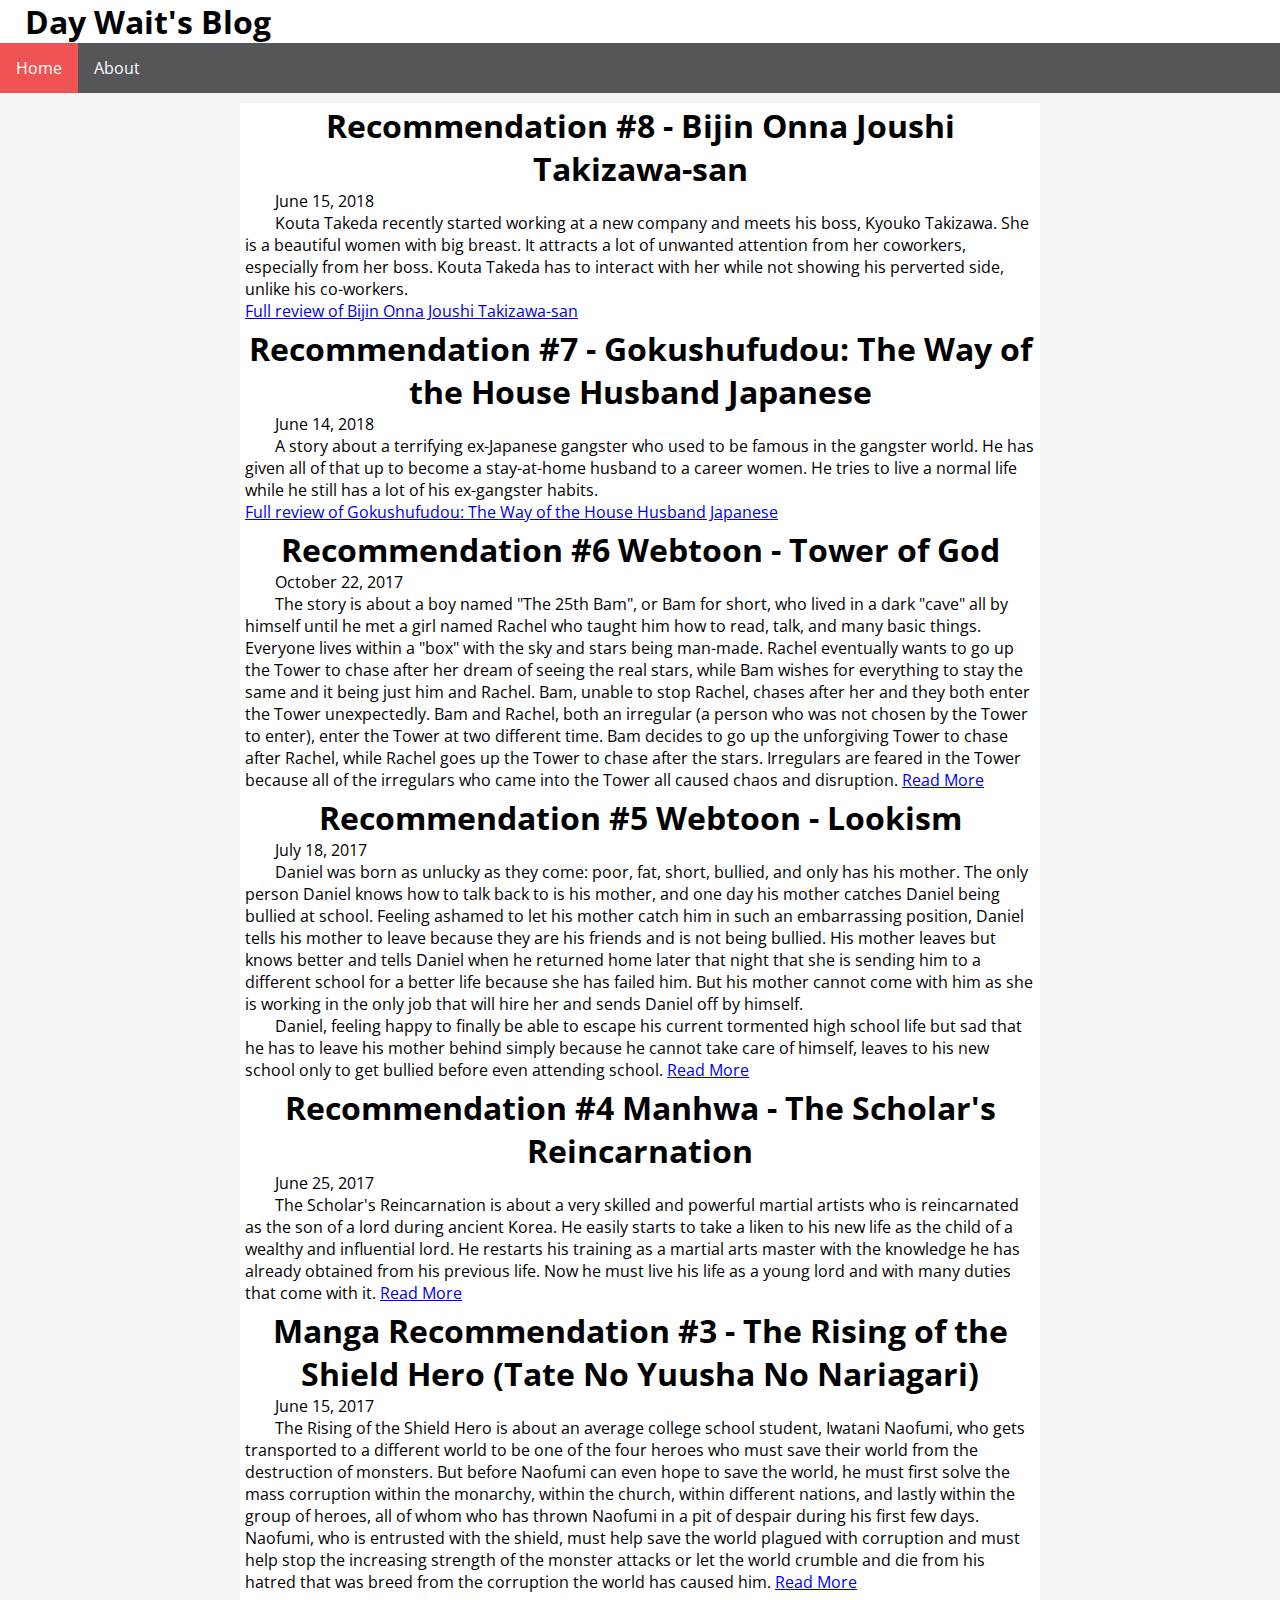
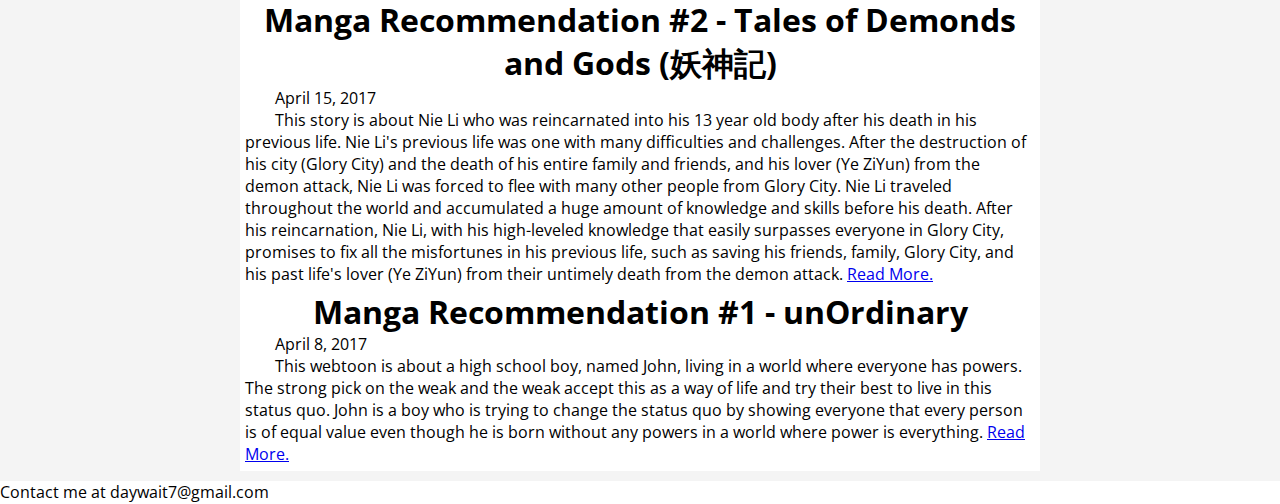
<file: index.html>
<!-- last edited 06/15/18-->
<!DOCTYPE html>
<html lang="en">
<head>
  <meta charset="utf-8">
  <link rel="stylesheet" href="styles/main-style.css">
  <link rel="stylesheet" href="https://fonts.googleapis.com/css?family=Open+Sans">
  <title>Homepage</title>
</head>

<body>
  <div id="main-wrapper">
    <header id="main-header">
      <h1><a href="index.html">Day Wait's Blog</a></h1>
    </header>

    <nav id="main-nav">
      <ul>
        <li id="current-menu"><a href="index.html">Home</a></li>
        <li><a href="pages/nav/about/about.html">About</a></li>
      </ul>
    </nav>

    <main id="main-content">
      <!-- NOTE: New article 06/15/18 -->
      <article class="article-preview">
        <h1><a href="pages\manga\2018\06\15\review\bijin-onna-joushi-takizawa-san.html">Recommendation #8 - Bijin Onna Joushi Takizawa-san</a></h1>
        <p><time datetime="2018-06-15">June 15, 2018</time></p>

        <p>
          Kouta Takeda recently started working at a new company and meets his boss, Kyouko Takizawa. She is a beautiful women with big breast. It attracts a lot of unwanted attention from her coworkers, especially from her boss. Kouta Takeda has to interact with her while not showing his perverted side, unlike his co-workers.
          <br>
          <a href="pages\manga\2018\06\15\review\bijin-onna-joushi-takizawa-san.html">Full review of Bijin Onna Joushi Takizawa-san</a>
        </p>

      </article>

      <article class="article-preview">
        <h1><a href="pages\manga\2018\06\14\review\gokushufudou-the-way-of-the-house-husband-japanese.html">Recommendation #7 - Gokushufudou: The Way of the House Husband Japanese</a></h1>
        <p><time datetime="2018-06-14">June 14, 2018</time></p>

        <p>
          A story about a terrifying ex-Japanese gangster who used to be famous in the gangster world. He has given all of that up to become a stay-at-home husband to a career women. He tries to live a normal life while he still has a lot of his ex-gangster habits.
          <br>
          <a href="pages\manga\2018\06\14\review\gokushufudou-the-way-of-the-house-husband-japanese.html">Full review of Gokushufudou: The Way of the House Husband Japanese</a>
        </p>

      </article>

      <article class="article-preview">
        <h1><a href="pages/webtoon/2017/10/22/tower-of-god-review/tower-of-god.html">Recommendation #6 Webtoon - Tower of God</a></h1>
        <p><time datetime="2017-10-22">October 22, 2017</time></p>

        <p>
          The story is about a boy named "The 25th Bam", or Bam for short, who lived in a dark "cave" all by himself until he met a girl named Rachel who taught him how to read, talk, and many basic things. Everyone lives within a "box" with the sky and stars being man-made. Rachel eventually wants to go up the Tower to chase after her dream of seeing the real stars, while Bam wishes for everything to stay the same and it being just him and Rachel. Bam, unable to stop Rachel, chases after her and they both enter the Tower unexpectedly. Bam and Rachel, both an irregular (a person who was not chosen by the Tower to enter), enter the Tower at two different time. Bam decides to go up the unforgiving Tower to chase after Rachel, while Rachel goes up the Tower to chase after the stars. Irregulars are feared in the Tower because all of the irregulars who came into the Tower all caused chaos and disruption. <a href="pages/webtoon/2017/10/22/tower-of-god-review/tower-of-god.html">Read More</a>
        </p>

      </article>

      <article class="article-preview">
        <h1><a href="pages/webtoon/2017/07/18/lookism-review/lookism.html">Recommendation #5 Webtoon - Lookism</a></h1>
        <p><time datetime="2017-07-18">July 18, 2017</time></p>

        <p>
          Daniel was born as unlucky as they come: poor, fat, short, bullied, and only has his mother. The only person Daniel knows how to talk back to is his mother, and one day his mother catches Daniel being bullied at school. Feeling ashamed to let his mother catch him in such an embarrassing position, Daniel tells his mother to leave because they are his friends and is not being bullied. His mother leaves but knows better and tells Daniel when he returned home later that night that she is sending him to a different school for a better life because she has failed him. But his mother cannot come with him as she is working in the only job that will hire her and sends Daniel off by himself.
        </p>
        <p>
          Daniel, feeling happy to finally be able to escape his current tormented high school life but sad that he has to leave his mother behind simply because he cannot take care of himself, leaves to his new school only to get bullied before even attending school. <a href="pages/webtoon/2017/07/18/lookism-review/lookism.html">Read More</a>
        </p>
      </article>

      <article class="article-preview">
        <h1><a href="pages/manhwa/2017/06/25/review-the-scholars-reincarnation/the-scholars-reincarnation.html">Recommendation #4 Manhwa - The Scholar's Reincarnation</a></h1>
        <p><time datetime="2017-06-25">June 25, 2017</time></p>
        <p>The Scholar's Reincarnation is about a very skilled and powerful martial artists who is reincarnated as the son of a lord during ancient Korea. He easily starts to take a liken to his new life as the child of a wealthy and influential lord. He restarts his training as a martial arts master with the knowledge he has already obtained from his previous life. Now he must live his life as a young lord and with many duties that come with it. <a href="pages/manhwa/2017/10/17/review/the-scholars-reincarnation.html">Read More</a></p>
      </article>

      <article class="article-preview">
        <h1><a href="pages/manga/2017/06/15/review-the-rising-of-the-shield-hero/the-rising-of-the-shield-hero.html">Manga Recommendation #3 - The Rising of the Shield Hero (Tate No Yuusha No Nariagari)</a></h1>
        <p><time datetime="2017-06-15">June 15, 2017</time></p>
        <p>The Rising of the Shield Hero is about an average college school student, Iwatani Naofumi, who gets transported to a different world to be one of the four heroes who must save their world from the destruction of monsters. But before Naofumi can even hope to save the world, he must first solve the mass corruption within the monarchy, within the church, within different nations, and lastly within the group of heroes, all of whom who has thrown Naofumi in a pit of despair during his first few days. Naofumi, who is entrusted with the shield, must help save the world plagued with corruption and must help stop the increasing strength of the monster attacks or let the world crumble and die from his hatred that was breed from the corruption the world has caused him. <a href="pages/manga/2017/06/15/review-the-rising-of-the-shield-hero/the-rising-of-the-shield-hero.html">Read More</a></p>
      </article>

      <article class="article-preview">
        <h1><a href="pages/manhua/2017/04/15/review-tales-of-demons-and-gods/tales-of-demons-and-gods.html">Manga Recommendation #2 - Tales of Demonds and Gods (妖神記)</a></h1>
        <p><time datetime="2017-04-15">April 15, 2017</time></p>
        <p>This story is about Nie Li who was reincarnated into his 13 year old body after his death in his previous life. Nie Li's previous life was one with many difficulties and challenges. After the destruction of his city (Glory City) and the death of his entire family and friends, and his lover (Ye ZiYun) from the demon attack, Nie Li was forced to flee with many other people from Glory City. Nie Li traveled throughout the world and accumulated a huge amount of knowledge and skills before his death. After his reincarnation, Nie Li, with his high-leveled knowledge that easily surpasses everyone in Glory City, promises to fix all the misfortunes in his previous life, such as saving his friends, family, Glory City, and his past life's lover (Ye ZiYun) from their untimely death from the demon attack. <a href="pages/manhua/2017/04/15/review-tales-of-demons-and-gods/tales-of-demons-and-gods.html">Read More.</a></p>
      </article>

      <article class="article-preview">
        <h1><a href="pages/webtoon/2017/04/08/review-unordinary/unordinary.html">Manga Recommendation #1 - unOrdinary</a></h1>
        <p><time datetime="2017-04-08">April 8, 2017</time></p>
        <p>This webtoon is about a high school boy, named John, living in a world where everyone has powers. The strong pick on the weak and the weak accept this as a way of life and try their best to live in this status quo. John is a boy who is trying to change the status quo by showing everyone that every person is of equal value even though he is born without any powers in a world where power is everything. <a href="pages/webtoon/2017/04/08/review-unordinary/unordinary.html">Read More.</a></p>
      </article>
    </main>

    <div id="main-footer-wrapper">
      <footer id="main-footer">
        <p>Contact me at daywait7@gmail.com</p>
      </footer>
    </div>
  </div>
</body>
</html>
</file>
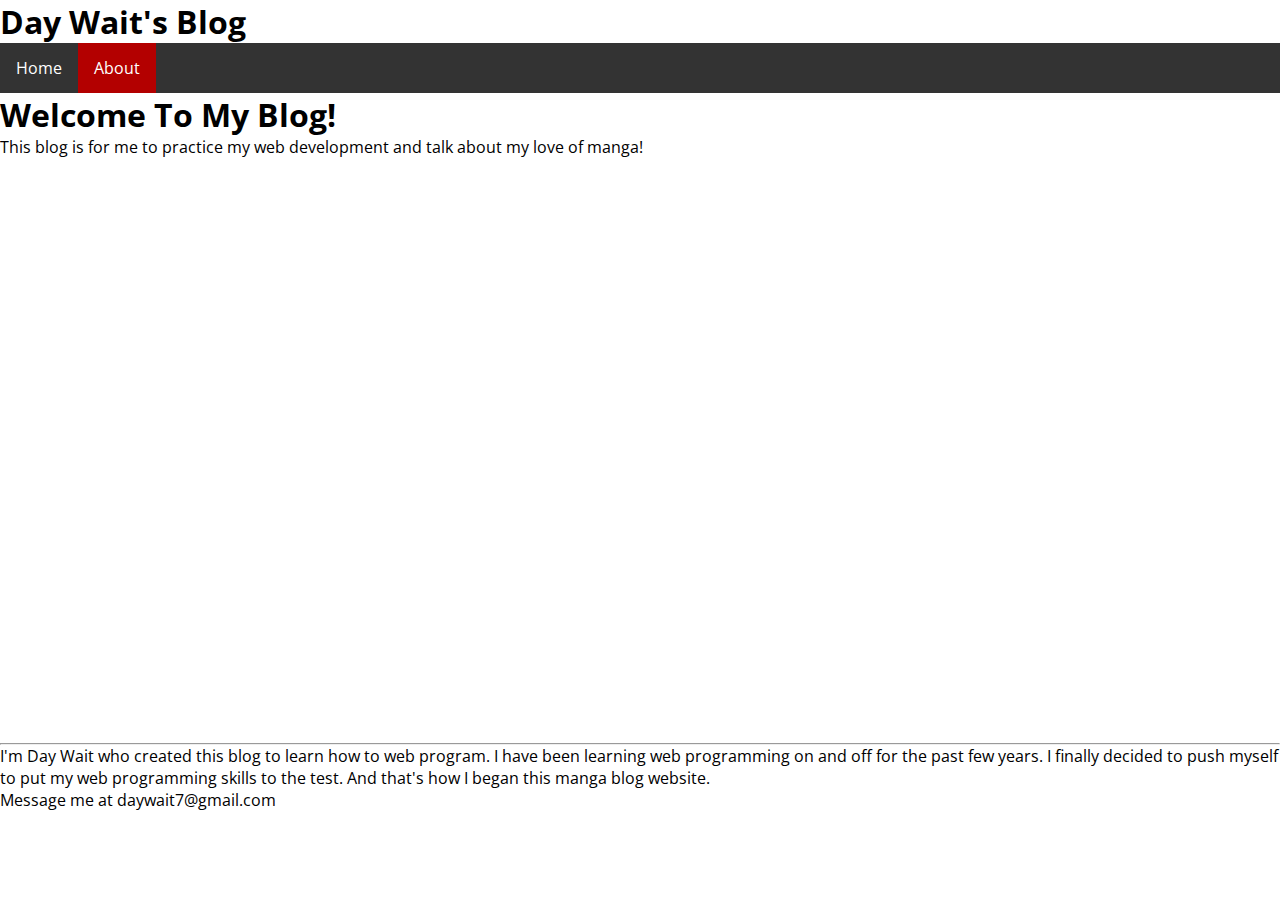
<file: pages/nav/about.html>
<!DOCTYPE html>
<html>
<head lang="en">
  <meta charset="utf-8">
  <link href="https://fonts.googleapis.com/css?family=Open+Sans" rel="stylesheet">
  <link rel="stylesheet" href="../../styles/style.css">
  <title>About</title>
</head>
<body>
  <header>
    <h1>Day Wait's Blog</h1>
  </header>

  <nav id="nav-menu">
    <ul>
      <li><a href="../../index.html">Home</a></li>
      <li class="current-menu"><a href="about.html">About</a></li>
    </ul>
  </nav>

  <main>
    <article>
      <h1>Welcome To My Blog!</h1>
      <p>
        This blog is for me to practice my web development and talk about my love of manga!
      </p>
    </article>
  </main>

  <footer>
    <hr>
    <section id="author-description">
      I'm Day Wait who created this blog to learn how to web program. I have been learning web programming on and off for the past few years. I finally decided to push myself to put my web programming skills to the test. And that's how I began this manga blog website.
      <p>Message me at daywait7@gmail.com</p>
    </section>
  </footer>
</body>
</html>
</file>
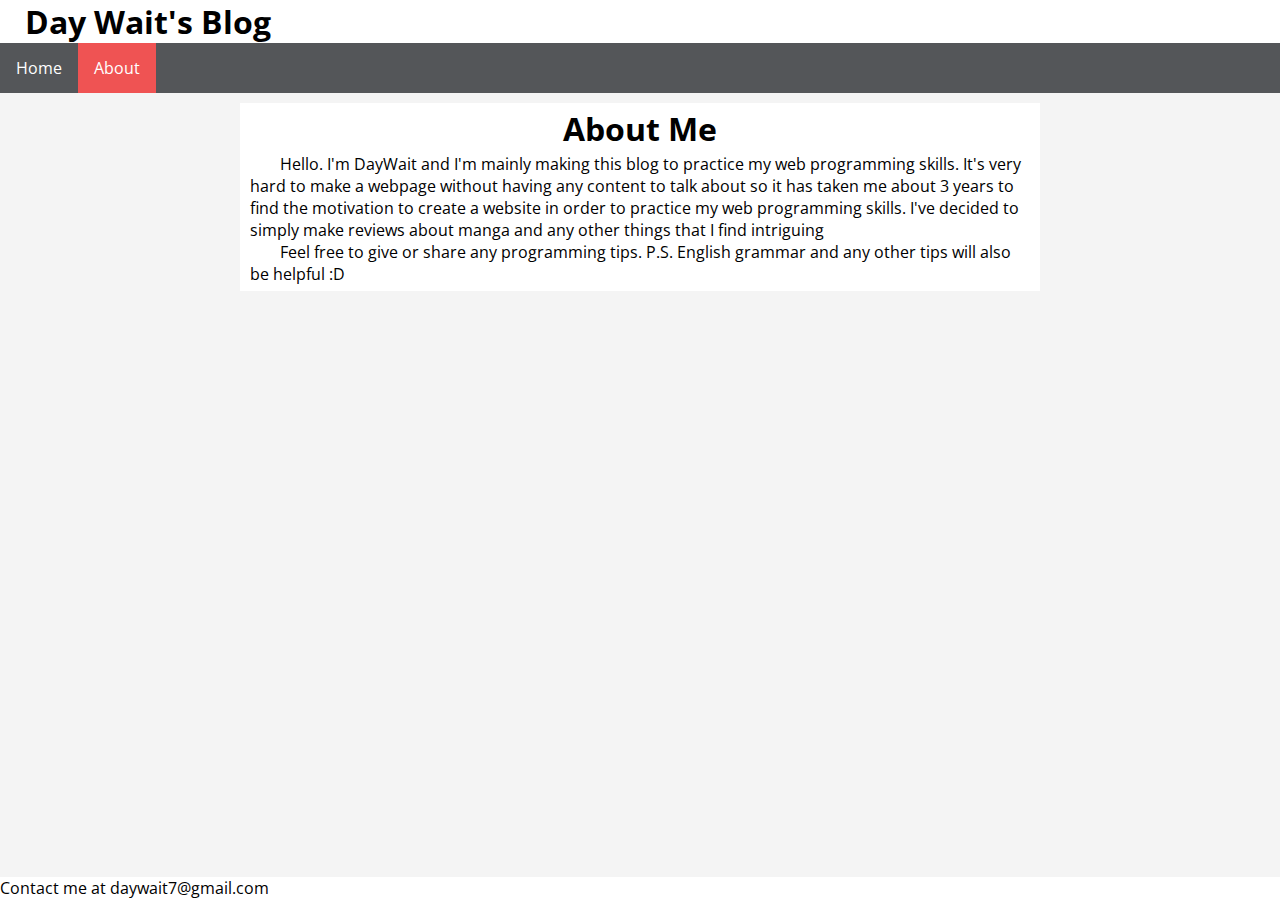
<file: pages/nav/about/about.html>
<!DOCTYPE html>
<html lang="en">
<head>
  <meta charset="utf-8">
  <link rel="stylesheet" href="../../../styles/main-style.css">
  <link rel="stylesheet" href="https://fonts.googleapis.com/css?family=Open+Sans">
  <title>About</title>
</head>

<body>
  <div id="main-wrapper">
    <header id="main-header">
      <h1><a href="../../../index.html">Day Wait's Blog</a></h1>
    </header>

    <nav id="main-nav">
      <ul>
        <li><a href="../../../index.html">Home</a></li>
        <li id="current-menu"><a href="about.html">About</a></li>
      </ul>
    </nav>

    <main id="main-content">
      <article id="article-main">
        <h1>About Me</h1>
        <p>Hello. I'm DayWait and I'm mainly making this blog to practice my web programming skills. It's very hard to make a webpage without having any content to talk about so it has taken me about 3 years to find the motivation to create a website in order to practice my web programming skills. I've decided to simply make reviews about manga and any other things that I find intriguing</p>
        <p>Feel free to give or share any programming tips. P.S. English grammar and any other tips will also be helpful :D</p>
      </article>
    </main>

    <div id="main-footer-wrapper">
      <footer id="main-footer">
        <p>Contact me at daywait7@gmail.com</p>
      </footer>
    </div>
  </div>
</body>
</html>
</file>
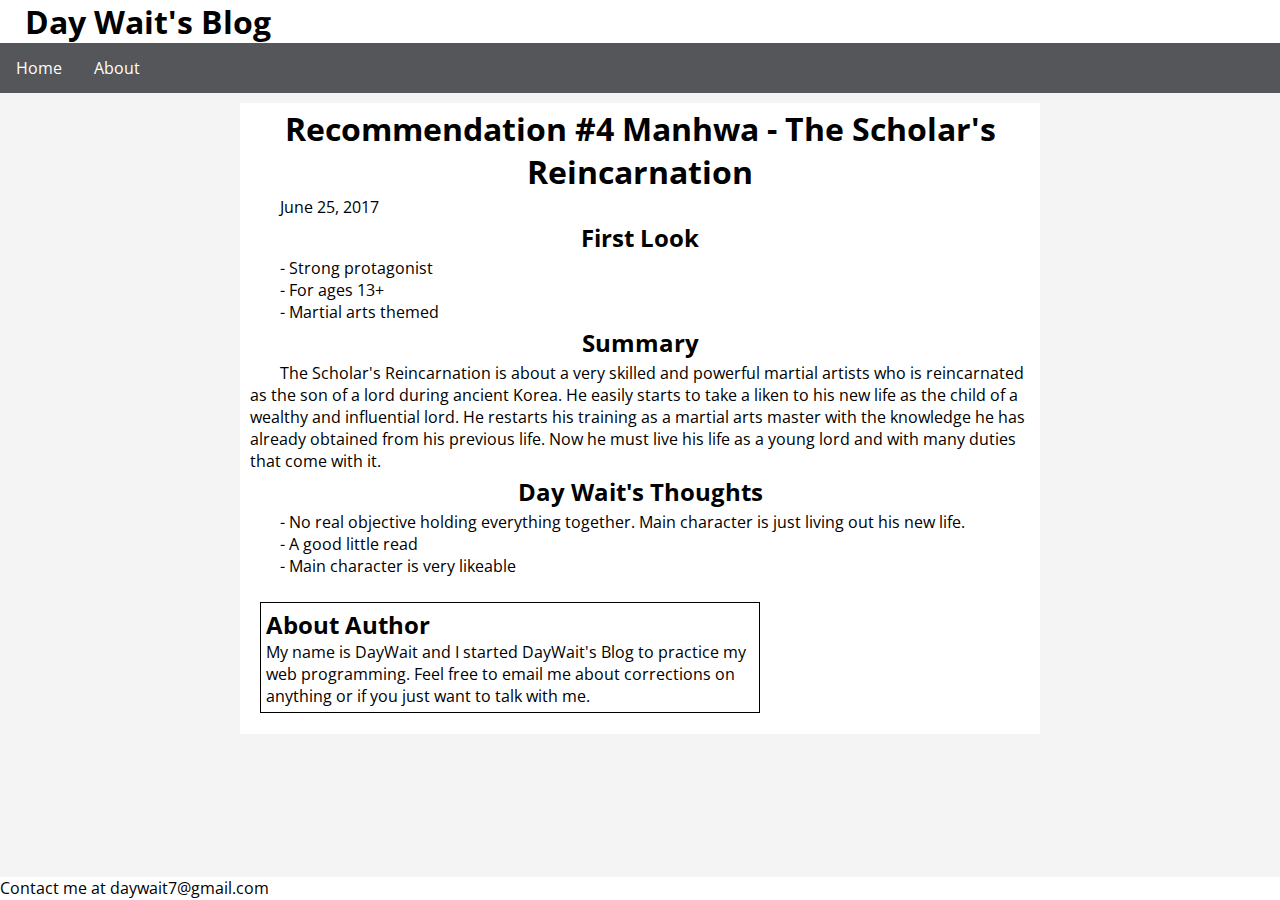
<file: pages/2017/10/17/review/the-scholars-reincarnation.html>
<!--Last update 4/7/18-->
<!DOCTYPE html>
<html lang="en">
<head>
  <meta charset="utf-8">
  <link rel="stylesheet" href="../../../../../../styles/main-style.css">
  <link rel="stylesheet" href="https://fonts.googleapis.com/css?family=Open+Sans">
  <title>The Scholar's Reincarnation Recommendation</title>
</head>

<body>
  <div id="main-wrapper">
    <header id="main-header">
      <h1><a href="../../../../../../index.html">Day Wait's Blog</a></h1>
    </header>

    <nav id="main-nav">
      <ul>
        <li><a href="../../../../../../index.html">Home</a></li>
        <li><a href="../../../../../nav/about/about.html">About</a></li>
      </ul>
    </nav>

    <main id="main-content">
      <article id="article-main">
        <h1>Recommendation #4 Manhwa - The Scholar's Reincarnation</h1>
        <p><time datetime="2017-06-25">June 25, 2017</time></p>

        <h2>First Look</h2>
        <ul>
          <li>- Strong protagonist</li>
          <li>- For ages 13+</li>
          <li>- Martial arts themed</li>
        </ul>

        <h2>Summary</h2>
        <p>The Scholar's Reincarnation is about a very skilled and powerful martial artists who is reincarnated as the son of a lord during ancient Korea. He easily starts to take a liken to his new life as the child of a wealthy and influential lord. He restarts his training as a martial arts master with the knowledge he has already obtained from his previous life. Now he must live his life as a young lord and with many duties that come with it. </p>

        <h2>Day Wait's Thoughts</h2>
        <ul>
          <li> - No real objective holding everything together. Main character is just living out his new life.</li>
          <li> - A good little read</li>
          <li> - Main character is very likeable </li>
        </ul>
      </article>

      <section id="author-description">
        <h2>About Author</h2>
        <p>My name is DayWait and I started DayWait's Blog to practice my web programming. Feel free to email me about corrections on anything or if you just want to talk with me. </p>
      </section>
    </main>

    <div id="main-footer-wrapper">
      <footer id="main-footer">
        <p>Contact me at daywait7@gmail.com</p>
      </footer>
    </div>
  </div>
</body>
</html>
</file>
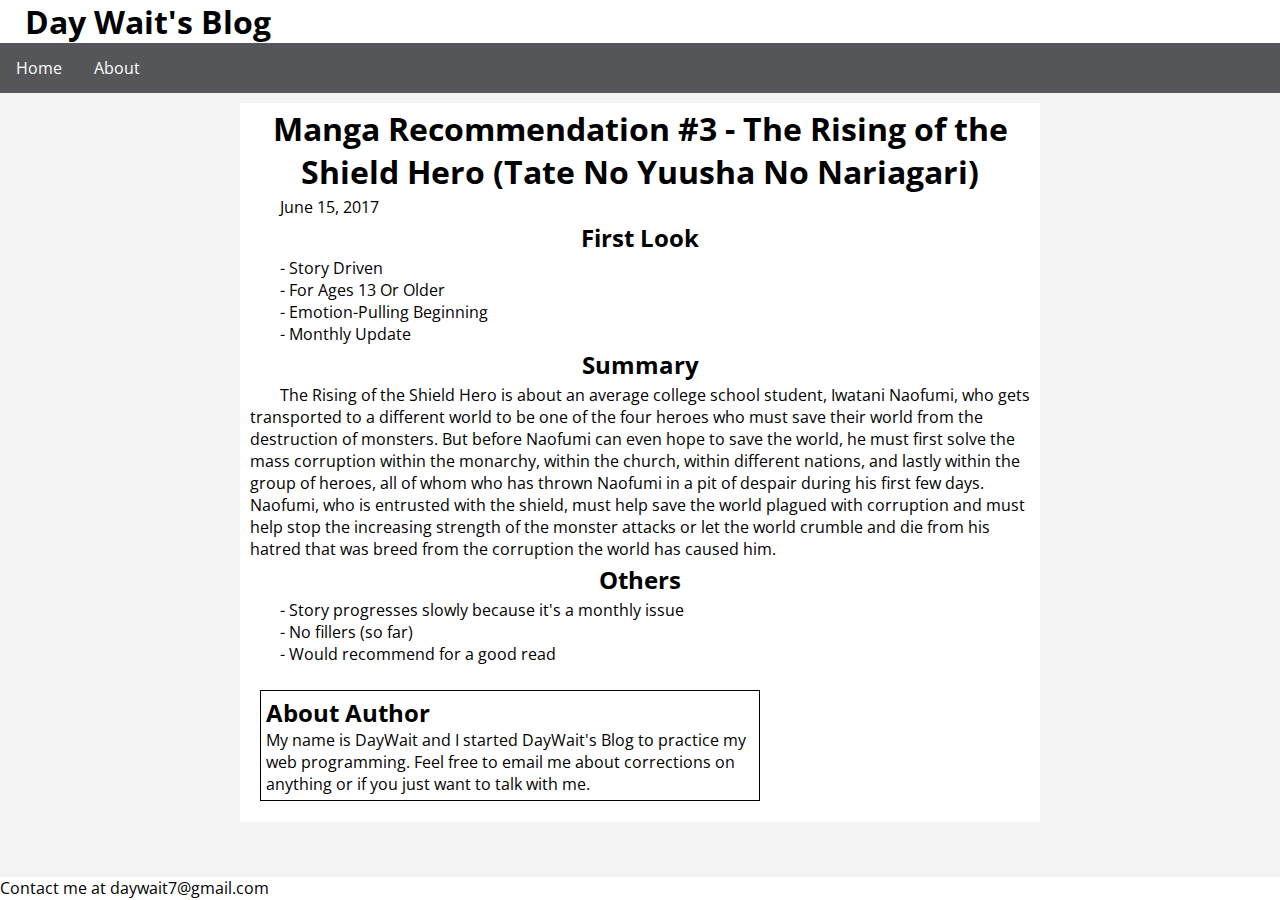
<file: pages/manga/2017/06/15/review-the-rising-of-the-shield-hero/the-rising-of-the-shield-hero.html>
<!DOCTYPE html>
<html lang="en">
<head>
  <meta charset="utf-8">
  <link rel="stylesheet" href="../../../../../../styles/main-style.css">
  <link rel="stylesheet" href="https://fonts.googleapis.com/css?family=Open+Sans">
  <title>The Rising of the Shield Hero (Tate No Yuusha No Nariagari)</title>
</head>

<body>
  <div id="main-wrapper">
    <header id="main-header">
      <h1><a href="../../../../../../index.html">Day Wait's Blog</a></h1>
    </header>

    <nav id="main-nav">
      <ul>
        <li><a href="../../../../../../index.html">Home</a></li>
        <li><a href="../../../../../nav/about/about.html">About</a></li>
      </ul>
    </nav>

    <main id="main-content">
      <article id="article-main">
        <h1>Manga Recommendation #3 - The Rising of the Shield Hero (Tate No Yuusha No Nariagari) </h1>

        <p><time datetime="2017-06-15">June 15, 2017</time></p>

        <h2>First Look</h2>
        <ul>
          <li>- Story Driven</li>
          <li>- For Ages 13 Or Older</li>
          <li>- Emotion-Pulling Beginning</li>
          <li>- Monthly Update</li>
        </ul>

        <h2>Summary</h2>
        <p>The Rising of the Shield Hero is about an average college school student, Iwatani Naofumi, who gets transported to a different world to be one of the four heroes who must save their world from the destruction of monsters. But before Naofumi can even hope to save the world, he must first solve the mass corruption within the monarchy, within the church, within different nations, and lastly within the group of heroes, all of whom who has thrown Naofumi in a pit of despair during his first few days. Naofumi, who is entrusted with the shield, must help save the world plagued with corruption and must help stop the increasing strength of the monster attacks or let the world crumble and die from his hatred that was breed from the corruption the world has caused him. </p>

        <h2>Others</h2>
        <ul>
          <li>- Story progresses slowly because it's a monthly issue</li>
          <li>- No fillers (so far)</li>
          <li>- Would recommend for a good read</li>
        </ul>
      </article>

      <section id="author-description">
        <h2>About Author</h2>
        <p>My name is DayWait and I started DayWait's Blog to practice my web programming. Feel free to email me about corrections on anything or if you just want to talk with me. </p>
      </section>
    </main>

    <div id="main-footer-wrapper">
      <footer id="main-footer">
        <p>Contact me at daywait7@gmail.com</p>
      </footer>
    </div>
  </div>
</body>
</html>
</file>
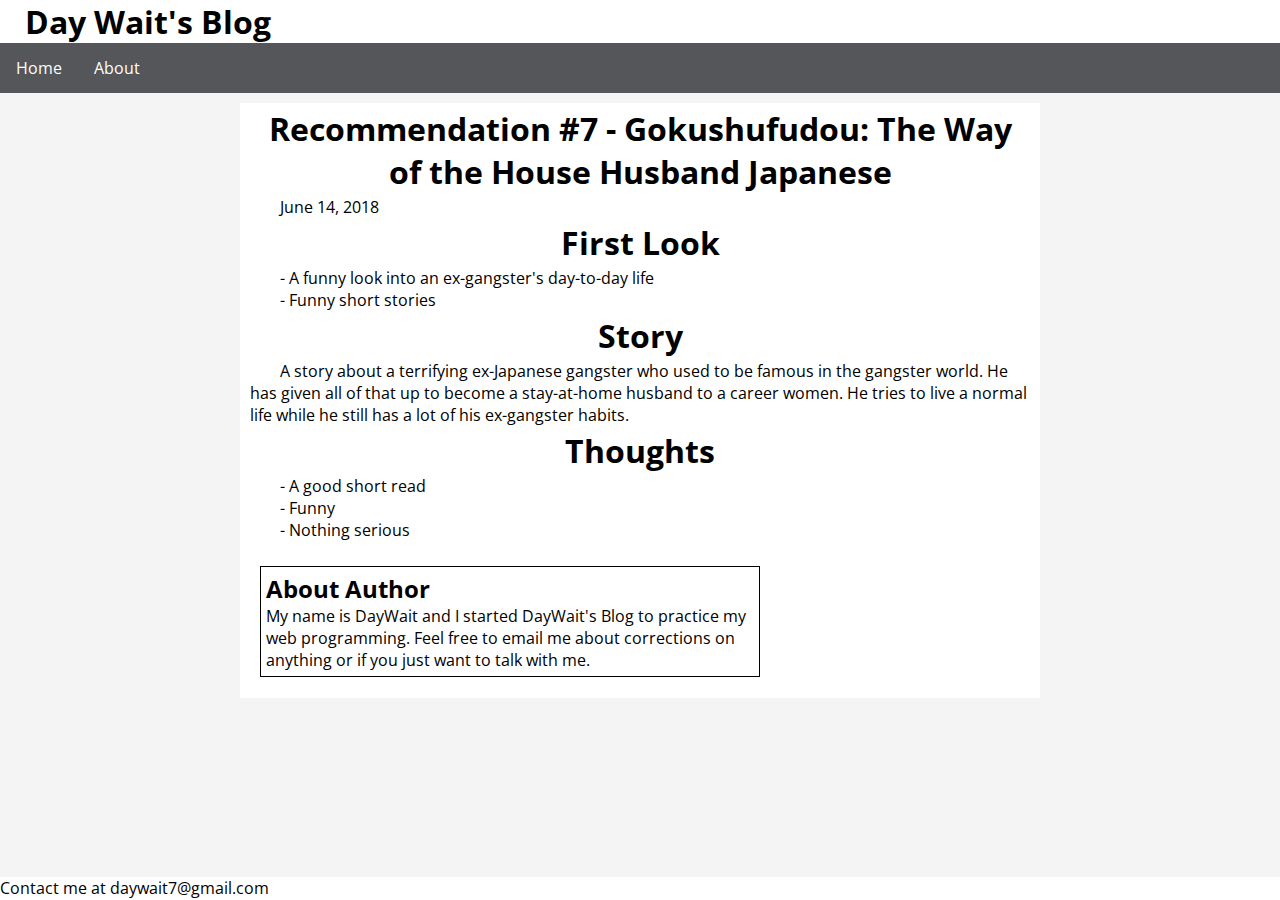
<file: pages/manga/2018/06/14/review/gokushufudou-the-way-of-the-house-husband-japanese.html>
<!--Last update 6/14/18-->
<!DOCTYPE html>
<html lang="en">
<head>
  <meta charset="utf-8">
  <link rel="stylesheet" href="..\..\..\..\..\..\styles\main-style.css">
  <link rel="stylesheet" href="https://fonts.googleapis.com/css?family=Open+Sans"> <!-- Font-style -->
  <title>Day Wait Recommendation #7 - Gokushufudou: The Way of the House Husband Japanese</title>
</head>

<body>
  <div id="main-wrapper">
    <header id="main-header">
      <h1><a href="../../../../../../index.html">Day Wait's Blog</a></h1>
    </header>

    <nav id="main-nav">
      <ul>
        <li><a href="../../../../../../index.html">Home</a></li>
        <li><a href="../../../../../nav/about/about.html">About</a></li>
      </ul>
    </nav>

    <main id="main-content">
      <article id="article-main">
        <h1>Recommendation #7 - Gokushufudou: The Way of the House Husband Japanese</h1>
        <p><time datetime="2018-06-14">June 14, 2018</time></p>

        <h1>First Look</h1>
        <ul>
          <li>- A funny look into an ex-gangster's day-to-day life</li>
          <li>- Funny short stories</li>

        </ul>

        <h1>Story</h1>
        <p>
          A story about a terrifying ex-Japanese gangster who used to be famous in the gangster world. He has given all of that up to become a stay-at-home husband to a career women. He tries to live a normal life while he still has a lot of his ex-gangster habits.
        </p>

        <h1>Thoughts</h1>
        <ul>
          <li>- A good short read</li>
          <li>- Funny</li>
          <li>- Nothing serious</li>

        </ul>
      </article>

      <section id="author-description">
        <h2>About Author</h2>
        <p>My name is DayWait and I started DayWait's Blog to practice my web programming. Feel free to email me about corrections on anything or if you just want to talk with me. </p>
      </section>
    </main>

    <div id="main-footer-wrapper">
      <footer id="main-footer">
        <p>Contact me at daywait7@gmail.com</p>
      </footer>
    </div>
  </div>
</body>
</html>
</file>
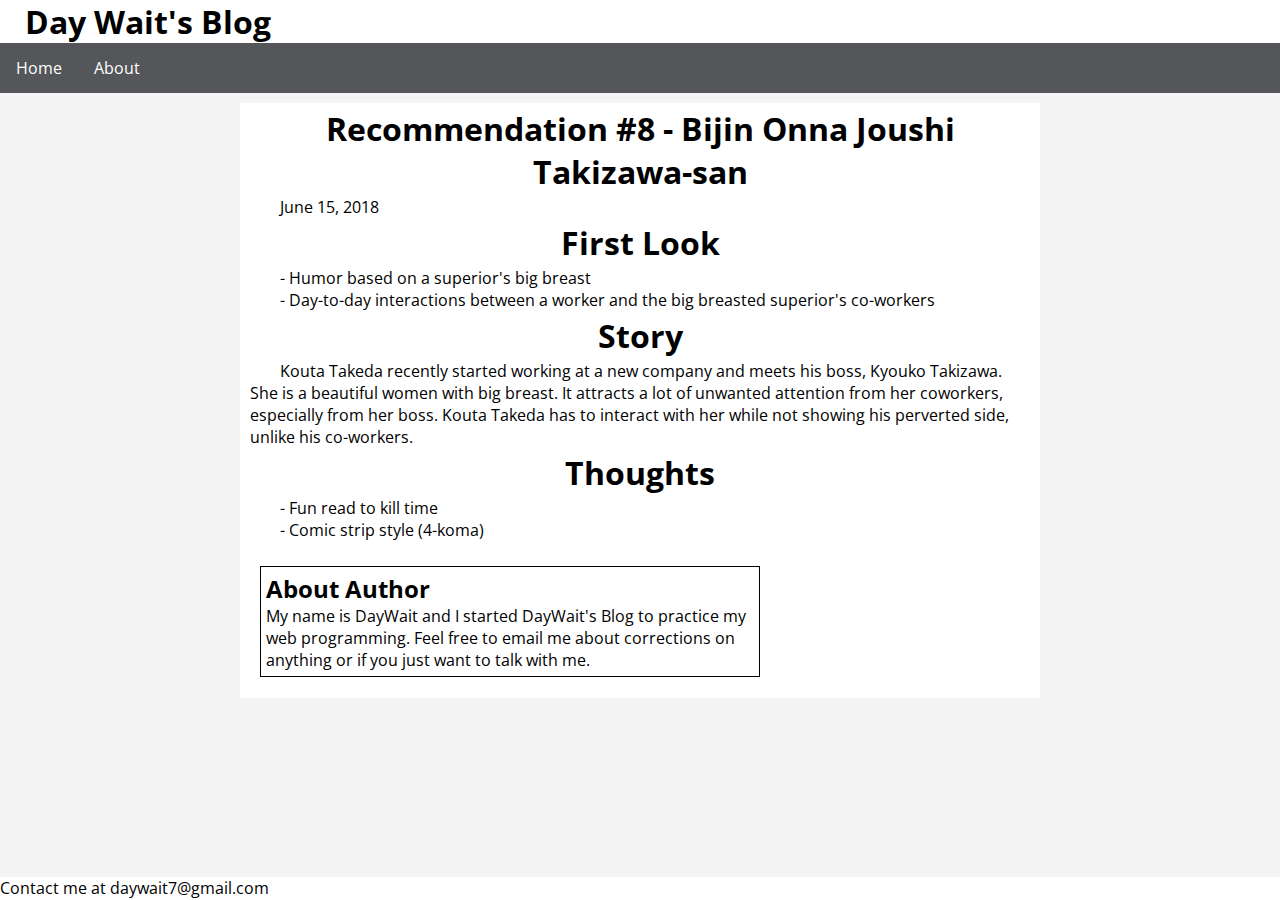
<file: pages/manga/2018/06/15/review/bijin-onna-joushi-takizawa-san.html>
<!--Last update 6/15/18-->
<!DOCTYPE html>
<html lang="en">
<head>
  <meta charset="utf-8">
  <link rel="stylesheet" href="../../../../../../styles/main-style.css">
  <link rel="stylesheet" href="https://fonts.googleapis.com/css?family=Open+Sans"> <!-- Font-style -->
  <title>Day Wait Recommendation #8 - Bijin Onna Joushi Takizawa-san</title>
</head>

<body>
  <div id="main-wrapper">
    <header id="main-header">
      <h1><a href="../../../../../../index.html">Day Wait's Blog</a></h1>
    </header>

    <nav id="main-nav">
      <ul>
        <li><a href="../../../../../../index.html">Home</a></li>
        <li><a href="../../../../../nav/about/about.html">About</a></li>
      </ul>
    </nav>

    <main id="main-content">
      <article id="article-main">
        <h1>Recommendation #8 - Bijin Onna Joushi Takizawa-san</h1>
        <p><time datetime="2018-06-15">June 15, 2018</time></p>

        <h1>First Look</h1>
        <ul>
          <li>- Humor based on a superior's big breast</li>
          <li>- Day-to-day interactions between a worker and the big breasted superior's co-workers</li>
        </ul>

        <h1>Story</h1>
        <p>
          Kouta Takeda recently started working at a new company and meets his boss, Kyouko Takizawa. She is a beautiful women with big breast. It attracts a lot of unwanted attention from her coworkers, especially from her boss. Kouta Takeda has to interact with her while not showing his perverted side, unlike his co-workers.
        </p>

        <h1>Thoughts</h1>
        <ul>
          <li>- Fun read to kill time</li>
          <li>- Comic strip style (4-koma)</li>
        </ul>
      </article>

      <section id="author-description">
        <h2>About Author</h2>
        <p>My name is DayWait and I started DayWait's Blog to practice my web programming. Feel free to email me about corrections on anything or if you just want to talk with me. </p>
      </section>
    </main>

    <div id="main-footer-wrapper">
      <footer id="main-footer">
        <p>Contact me at daywait7@gmail.com</p>
      </footer>
    </div>
  </div>
</body>
</html>
</file>
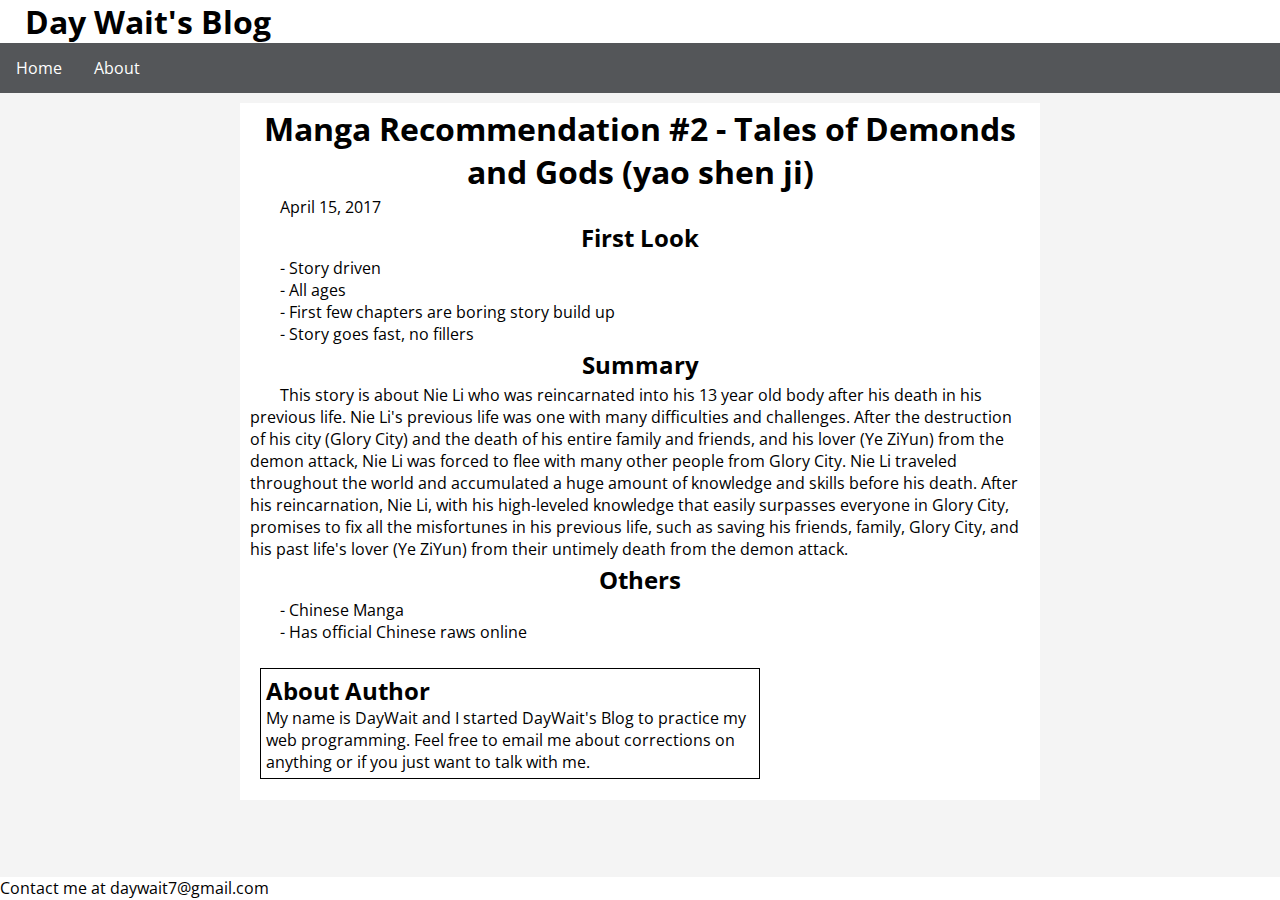
<file: pages/manhua/2017/04/15/review-tales-of-demons-and-gods/tales-of-demons-and-gods.html>
<!-- last edited 02-26-18 -->
<!DOCTYPE html>
<html lang="en">
<head>
  <meta charset="utf-8">
  <link rel="stylesheet" href="../../../../../../styles/main-style.css">
  <link rel="stylesheet" href="https://fonts.googleapis.com/css?family=Open+Sans">
  <title>Tales of Demons and Gods Review</title>
</head>

<body>
  <div id="main-wrapper">
    <header id="main-header">
      <h1><a href="../../../../../../index.html">Day Wait's Blog</a></h1>
    </header>

    <nav id="main-nav">
      <ul>
        <li><a href="../../../../../../index.html">Home</a></li>
        <li><a href="../../../../../nav/about/about.html">About</a></li>
      </ul>
    </nav>

    <main id="main-content">
      <article id="article-main">
        <h1>Manga Recommendation #2 - Tales of Demonds and Gods (yao shen ji)</h1>
        <p><time datetime="2017-04-15">April 15, 2017</time></p>

        <h2>First Look</h2>
        <ul>
          <li>- Story driven</li>
          <li>- All ages</li>
          <li>- First few chapters are boring story build up</li>
          <li>- Story goes fast, no fillers</li>
        </ul>

        <h2>Summary</h2>
        <p>This story is about Nie Li who was reincarnated into his 13 year old body after his death in his previous life. Nie Li's previous life was one with many difficulties and challenges. After the destruction of his city (Glory City) and the death of his entire family and friends, and his lover (Ye ZiYun) from the demon attack, Nie Li was forced to flee with many other people from Glory City. Nie Li traveled throughout the world and accumulated a huge amount of knowledge and skills before his death. After his reincarnation, Nie Li, with his high-leveled knowledge that easily surpasses everyone in Glory City, promises to fix all the misfortunes in his previous life, such as saving his friends, family, Glory City, and his past life's lover (Ye ZiYun) from their untimely death from the demon attack.</p>

        <h2>Others</h2>
        <ul>
          <li>- Chinese Manga</li>
          <li>- Has official Chinese raws online</li>
        </ul>
      </article>

      <section id="author-description">
        <h2>About Author</h2>
        <p>My name is DayWait and I started DayWait's Blog to practice my web programming. Feel free to email me about corrections on anything or if you just want to talk with me. </p>
      </section>
    </main>

    <div id="main-footer-wrapper">
      <footer id="main-footer">
        <p>Contact me at daywait7@gmail.com</p>
      </footer>
    </div>
  </div>
</body>
</html>
</file>
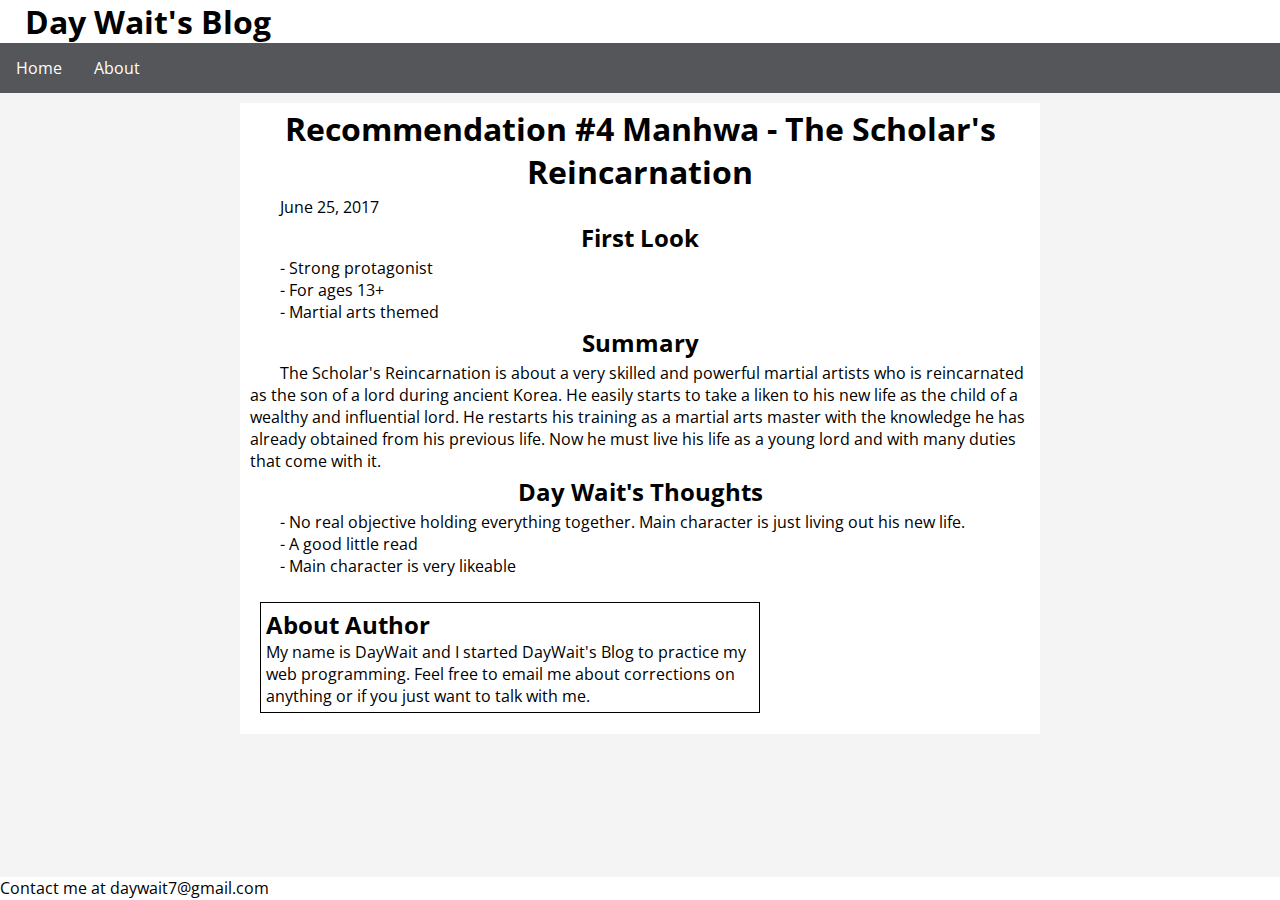
<file: pages/manhwa/2017/06/25/review-the-scholars-reincarnation/the-scholars-reincarnation.html>
<!--Last update 4/7/18-->
<!DOCTYPE html>
<html lang="en">
<head>
  <meta charset="utf-8">
  <link rel="stylesheet" href="../../../../../../styles/main-style.css">
  <link rel="stylesheet" href="https://fonts.googleapis.com/css?family=Open+Sans">
  <title>The Scholar's Reincarnation Recommendation</title>
</head>

<body>
  <div id="main-wrapper">
    <header id="main-header">
      <h1><a href="../../../../../../index.html">Day Wait's Blog</a></h1>
    </header>

    <nav id="main-nav">
      <ul>
        <li><a href="../../../../../../index.html">Home</a></li>
        <li><a href="../../../../../nav/about/about.html">About</a></li>
      </ul>
    </nav>

    <main id="main-content">
      <article id="article-main">
        <h1>Recommendation #4 Manhwa - The Scholar's Reincarnation</h1>
        <p><time datetime="2017-06-25">June 25, 2017</time></p>

        <h2>First Look</h2>
        <ul>
          <li>- Strong protagonist</li>
          <li>- For ages 13+</li>
          <li>- Martial arts themed</li>
        </ul>

        <h2>Summary</h2>
        <p>The Scholar's Reincarnation is about a very skilled and powerful martial artists who is reincarnated as the son of a lord during ancient Korea. He easily starts to take a liken to his new life as the child of a wealthy and influential lord. He restarts his training as a martial arts master with the knowledge he has already obtained from his previous life. Now he must live his life as a young lord and with many duties that come with it. </p>

        <h2>Day Wait's Thoughts</h2>
        <ul>
          <li> - No real objective holding everything together. Main character is just living out his new life.</li>
          <li> - A good little read</li>
          <li> - Main character is very likeable </li>
        </ul>
      </article>

      <section id="author-description">
        <h2>About Author</h2>
        <p>My name is DayWait and I started DayWait's Blog to practice my web programming. Feel free to email me about corrections on anything or if you just want to talk with me. </p>
      </section>
    </main>

    <div id="main-footer-wrapper">
      <footer id="main-footer">
        <p>Contact me at daywait7@gmail.com</p>
      </footer>
    </div>
  </div>
</body>
</html>
</file>
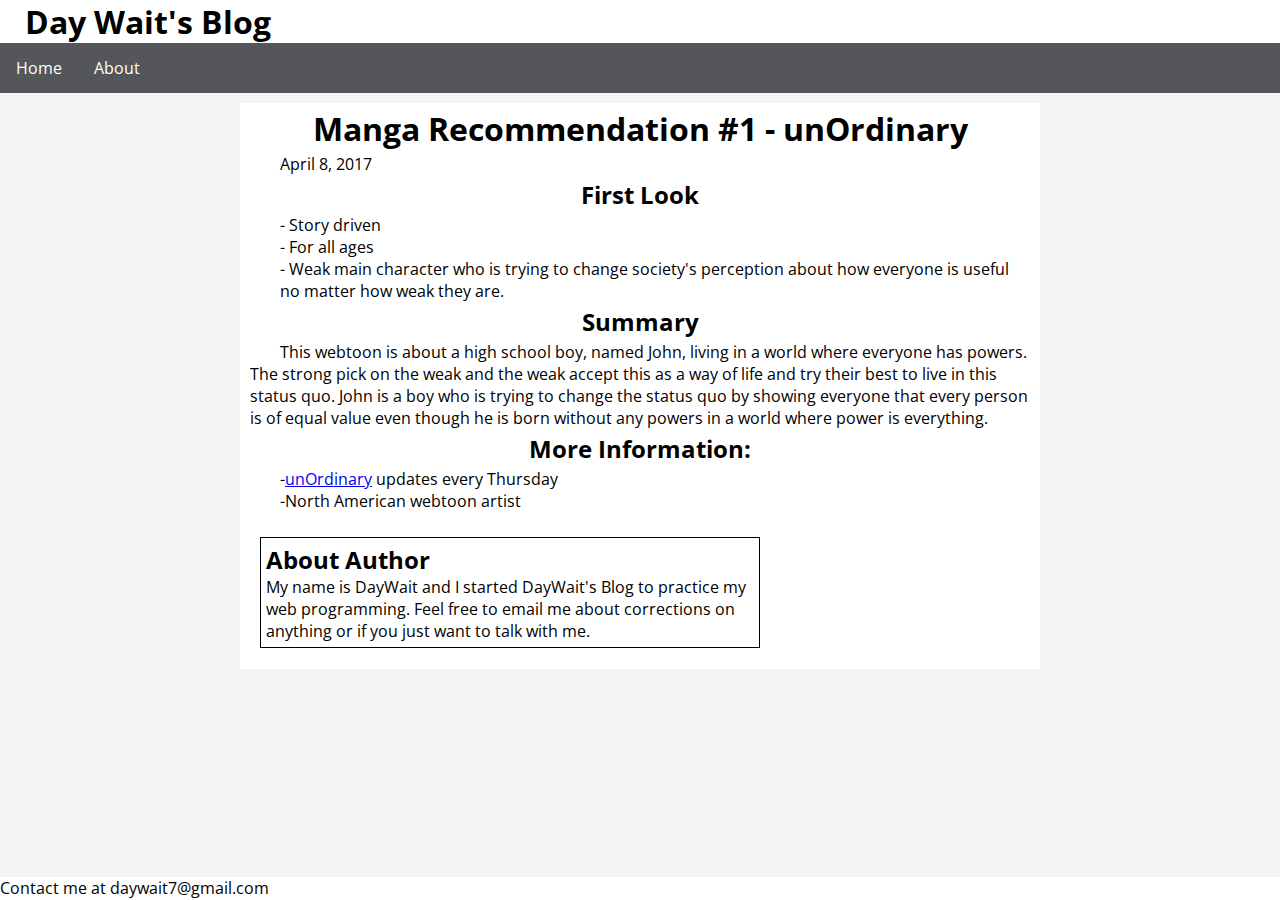
<file: pages/webtoon/2017/04/08/review-unordinary/unordinary.html>
<!-- last edited 8-20-17 -->
<!DOCTYPE html>
<html lang="en">
<head>
  <meta charset="utf-8">
  <link rel="stylesheet" href="../../../../../../styles/main-style.css">
  <link rel="stylesheet" href="https://fonts.googleapis.com/css?family=Open+Sans">
  <title>unOrdinary Webtoon Review</title>
</head>

<body>
  <div id="main-wrapper">
    <header id="main-header">
      <h1><a href="../../../../../../index.html">Day Wait's Blog</a></h1>
    </header>

    <nav id="main-nav">
      <ul>
        <li><a href="../../../../../../index.html">Home</a></li>
        <li><a href="../../../../../nav/about/about.html">About</a></li>
      </ul>
    </nav>

    <main id="main-content">
      <article id="article-main">
        <h1>Manga Recommendation #1 - unOrdinary</h1>
        <p><time datetime="2017-04-08">April 8, 2017</time></p>

        <h2>First Look</h2>
        <ul>
          <li>- Story driven</li>
          <li>- For all ages</li>
          <li>- Weak main character who is trying to change society's perception about how everyone is useful no matter how weak they are.</li>
        </ul>

        <h2>Summary</h2>
        <p>This webtoon is about a high school boy, named John, living in a world where everyone has powers. The strong pick on the weak and the weak accept this as a way of life and try their best to live in this status quo. John is a boy who is trying to change the status quo by showing everyone that every person is of equal value even though he is born without any powers in a world where power is everything.</p>

        <h2>More Information:</h2>
        <ul>
          <li>-<a href="http://www.webtoons.com/en/fantasy/unordinary/list?title_no=679" rel="nofollow">unOrdinary</a> updates every Thursday</li>
          <li>-North American webtoon artist</li>
        </ul>
      </article>

      <section id="author-description">
        <h2>About Author</h2>
        <p>My name is DayWait and I started DayWait's Blog to practice my web programming. Feel free to email me about corrections on anything or if you just want to talk with me. </p>
      </section>
    </main>

    <div id="main-footer-wrapper">
      <footer id="main-footer">
        <p>Contact me at daywait7@gmail.com</p>
      </footer>
    </div>
  </div>
</body>
</html>
</file>
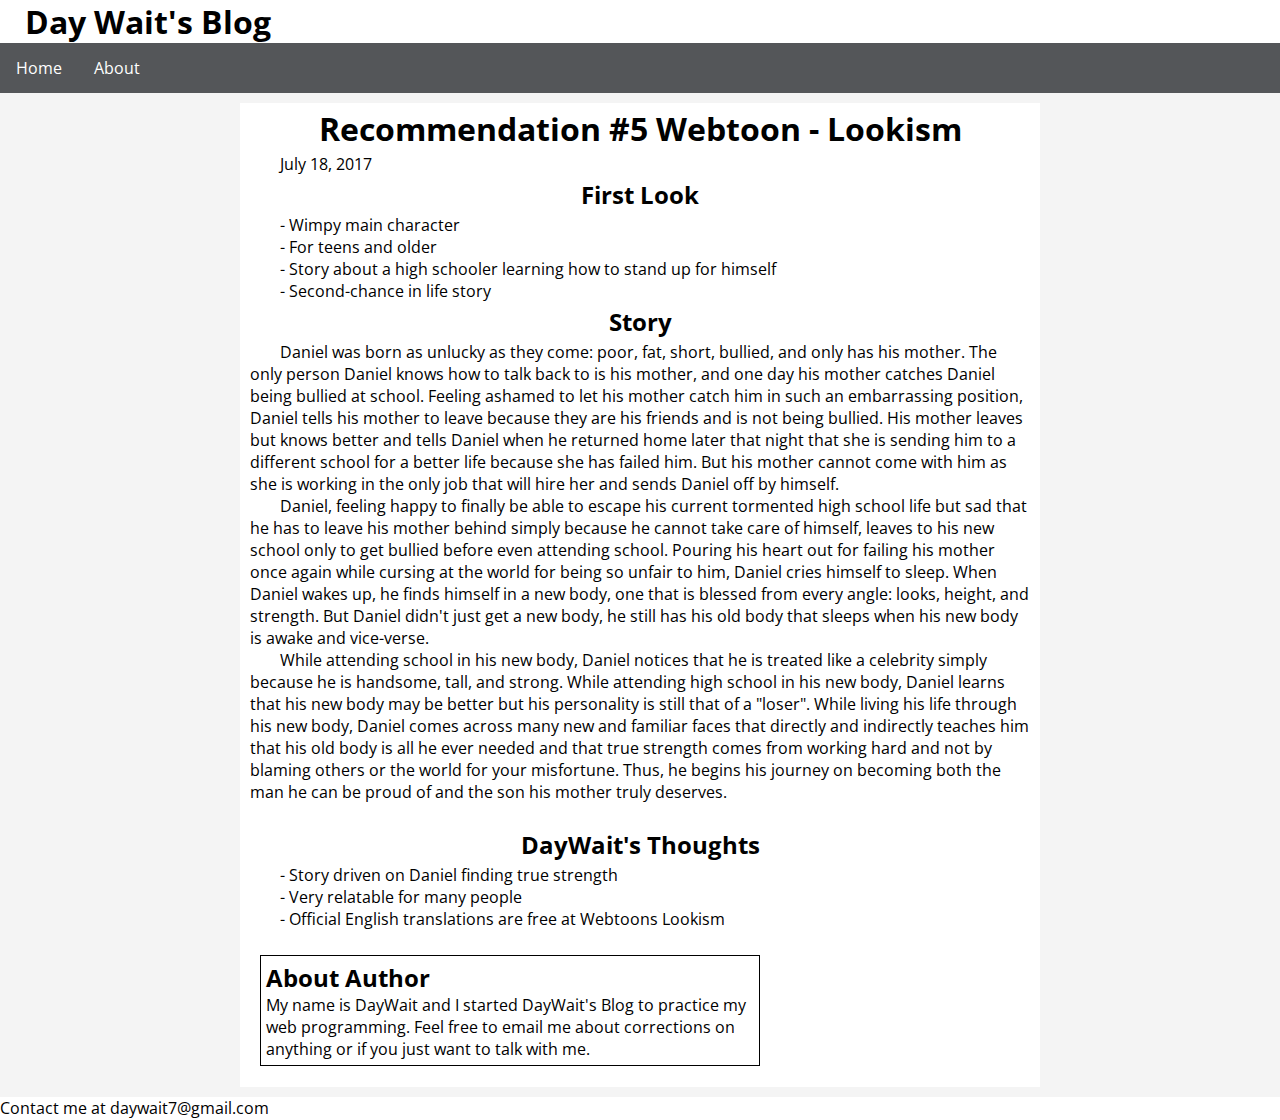
<file: pages/webtoon/2017/07/18/lookism-review/lookism.html>
<!--Last update 04/21/18-->
<!DOCTYPE html>
<html lang="en">
<head>
  <meta charset="utf-8">
  <link rel="stylesheet" href="../../../../../../styles/main-style.css">
  <link rel="stylesheet" href="https://fonts.googleapis.com/css?family=Open+Sans">
  <title>Lookism Recommendation</title>
</head>

<body>
  <div id="main-wrapper">
    <header id="main-header">
      <h1><a href="../../../../../../index.html">Day Wait's Blog</a></h1>
    </header>

    <nav id="main-nav">
      <ul>
        <li><a href="../../../../../../index.html">Home</a></li>
        <li><a href="../../../../../nav/about/about.html">About</a></li>
      </ul>
    </nav>

    <main id="main-content">
      <article id="article-main">
        <h1>Recommendation #5 Webtoon - Lookism</h1>
        <p><time datetime="2017-07-18">July 18, 2017</time></p>

        <h2>First Look</h2>
        <ul>
          <li>- Wimpy main character</li>
          <li>- For teens and older</li>
          <li>- Story about a high schooler learning how to stand up for himself</li>
          <li>- Second-chance in life story</li>
        </ul>

        <h2>Story</h2>
        <p>
          Daniel was born as unlucky as they come: poor, fat, short, bullied, and only has his mother. The only person Daniel knows how to talk back to is his mother, and one day his mother catches Daniel being bullied at school. Feeling ashamed to let his mother catch him in such an embarrassing position, Daniel tells his mother to leave because they are his friends and is not being bullied. His mother leaves but knows better and tells Daniel when he returned home later that night that she is sending him to a different school for a better life because she has failed him. But his mother cannot come with him as she is working in the only job that will hire her and sends Daniel off by himself.
        </p>
        <p>
          Daniel, feeling happy to finally be able to escape his current tormented high school life but sad that he has to leave his mother behind simply because he cannot take care of himself, leaves to his new school only to get bullied before even attending school. Pouring his heart out for failing his mother once again while cursing at the world for being so unfair to him, Daniel cries himself to sleep. When Daniel wakes up, he finds himself in a new body, one that is blessed from every angle: looks, height, and strength. But Daniel didn't just get a new body, he still has his old body that sleeps when his new body is awake and vice-verse.
        </p>
        <p>
          While attending school in his new body, Daniel notices that he is treated like a celebrity simply because he is handsome, tall, and strong. While attending high school in his new body, Daniel learns that his new body may be better but his personality is still that of a "loser". While living his life through his new body, Daniel comes across many new and familiar faces that directly and indirectly teaches him that his old body is all he ever needed and that true strength comes from working hard and not by blaming others or the world for your misfortune. Thus, he begins his journey on becoming both the man he can be proud of and the son his mother truly deserves.
        </p>
        <br>

        <h2>DayWait's Thoughts</h2>
        <ul>
          <li>- Story driven on Daniel finding true strength</li>
          <li>- Very relatable for many people</li>
          <li>- Official English translations are free at Webtoons Lookism</li>
        </ul>
      </article>

      <section id="author-description">
        <h2>About Author</h2>
        <p>My name is DayWait and I started DayWait's Blog to practice my web programming. Feel free to email me about corrections on anything or if you just want to talk with me. </p>
      </section>
    </main>

    <div id="main-footer-wrapper">
      <footer id="main-footer">
        <p>Contact me at daywait7@gmail.com</p>
      </footer>
    </div>
  </div>
</body>
</html>
</file>
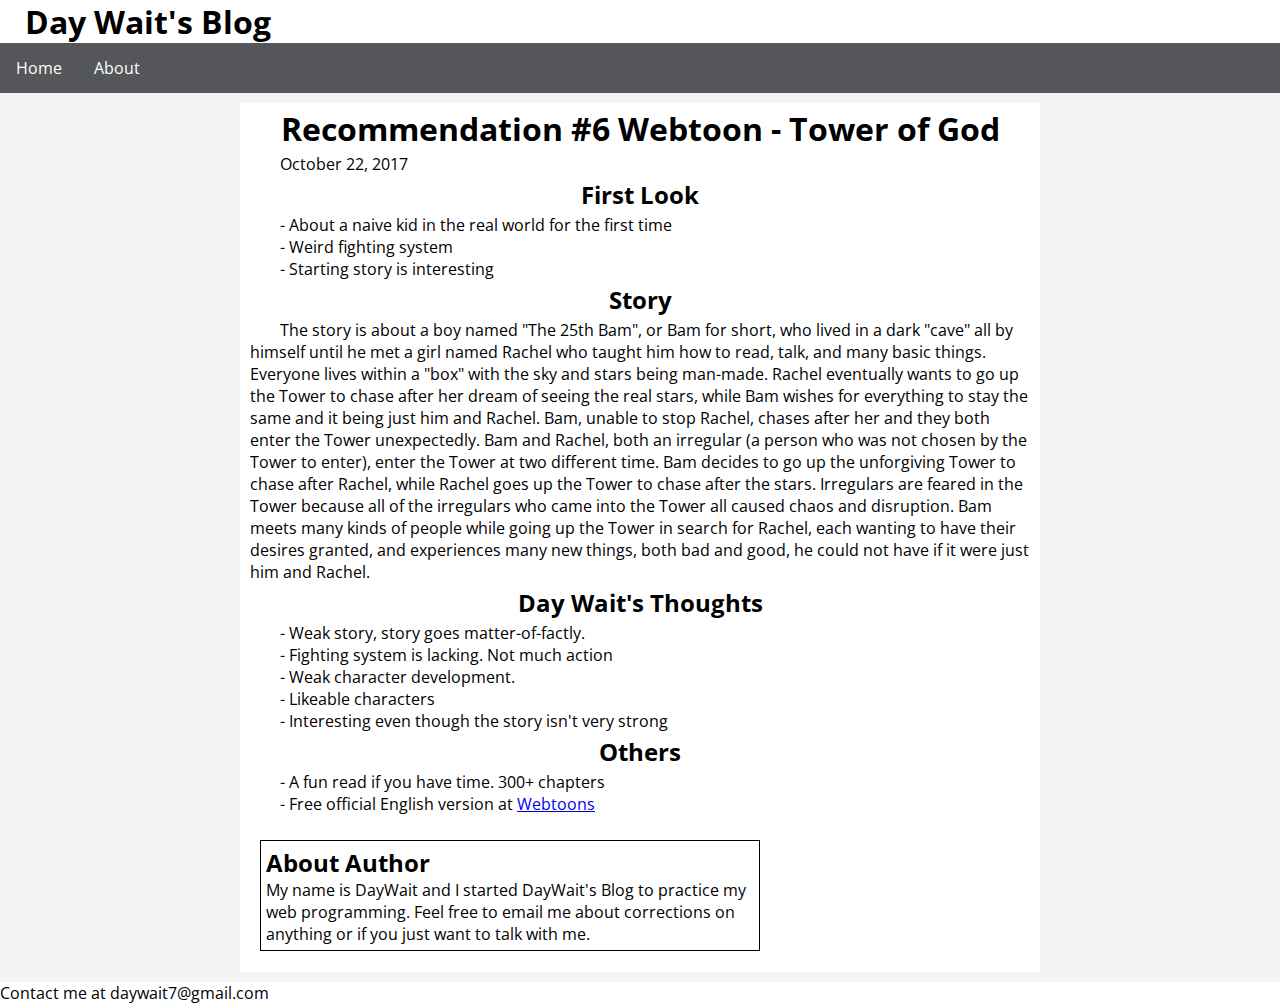
<file: pages/webtoon/2017/10/22/tower-of-god-review/tower-of-god.html>
<!--Last update 05/25/18-->
<!DOCTYPE html>
<html lang="en">
<head>
  <meta charset="utf-8">
  <link rel="stylesheet" href="../../../../../../styles/main-style.css">
  <link rel="stylesheet" href="https://fonts.googleapis.com/css?family=Open+Sans">
  <title>Tower of God Recommendation</title>
</head>

<body>
  <div id="main-wrapper">
    <header id="main-header">
      <h1><a href="../../../../../../index.html">Day Wait's Blog</a></h1>
    </header>

    <nav id="main-nav">
      <ul>
        <li><a href="../../../../../../index.html">Home</a></li>
        <li><a href="../../../../../nav/about/about.html">About</a></li>
      </ul>
    </nav>

    <main id="main-content">
      <article id="article-main">
        <h1>Recommendation #6 Webtoon - Tower of God</h1>
        <p><time datetime="2017-10-22">October 22, 2017</time></p>

        <h2>First Look</h2>
        <ul>
          <li>- About a naive kid in the real world for the first time</li>
          <li>- Weird fighting system</li>
          <li>- Starting story is interesting</li>
        </ul>

        <h2>Story</h2>
        <p>The story is about a boy named "The 25th Bam", or Bam for short, who lived in a dark "cave" all by himself until he met a girl named Rachel who taught him how to read, talk, and many basic things. Everyone lives within a "box" with the sky and stars being man-made. Rachel eventually wants to go up the Tower to chase after her dream of seeing the real stars, while Bam wishes for everything to stay the same and it being just him and Rachel. Bam, unable to stop Rachel, chases after her and they both enter the Tower unexpectedly. Bam and Rachel, both an irregular (a person who was not chosen by the Tower to enter), enter the Tower at two different time. Bam decides to go up the unforgiving Tower to chase after Rachel, while Rachel goes up the Tower to chase after the stars. Irregulars are feared in the Tower because all of the irregulars who came into the Tower all caused chaos and disruption. Bam meets many kinds of people while going up the Tower in search for Rachel, each wanting to have their desires granted, and experiences many new things, both bad and good, he could not have if it were just him and Rachel.
        </p>

        <h2>Day Wait's Thoughts</h2>
        <ul>
          <li>- Weak story, story goes matter-of-factly.</li>
          <li>- Fighting system is lacking. Not much action</li>
          <li>- Weak character development.</li>
          <li>- Likeable characters</li>
          <li>- Interesting even though the story isn't very strong</li>
        </ul>

        <h2>Others</h2>
        <ul>
          <li>- A fun read if you have time. 300+ chapters</li>
          <li>- Free official English version at <a href="http://www.webtoons.com/en/fantasy/tower-of-god/list?title_no=95" rel="nofollow">Webtoons</a></li>
        </ul>
      </article>

      <section id="author-description">
        <h2>About Author</h2>
        <p>My name is DayWait and I started DayWait's Blog to practice my web programming. Feel free to email me about corrections on anything or if you just want to talk with me. </p>
      </section>
    </main>

    <div id="main-footer-wrapper">
      <footer id="main-footer">
        <p>Contact me at daywait7@gmail.com</p>
      </footer>
    </div>
  </div>
</body>
</html>
</file>
<file: styles/main-style.css>
/* Last updated 4/7/18*/
* {
  margin: 0;
  padding: 0;
  box-sizing: border-box; /* Makes border and padding a part of the width and height */
}

html, body {
  height: 100%;
}
body {
  font-family: 'Open Sans', sans-serif;
  background-color: #f4f4f4;
}

/*******Article Content Style*******/
/* .article-preview is used to style recommendation article boxes in homepage*/
.article-preview {
  max-height: 300px;
  padding:0 5px 5px;
  overflow: hidden; /*Used to hide and warn when there's too much text*/
}
.article-preview h1, .article-preview h2, .article-preview h3 {
  text-align: center;
}
.article-preview p {
  text-indent: 30px;
}
/*article-main used to style full-reviews; similar to article-preview*/
#article-main {
  padding: 0 10px 5px;
}
#article-main h1, #article-main h2, #article-main h3 {
  text-align: center;
  margin: 3px /* TODO: New. Added margin 5/25/18 */
}
#article-main p {
  text-indent: 30px;
}
#article-main ul {
  margin-left: 30px;
  list-style-type: none;
}
/*To style the section about author in reviews*/
#author-description {
  width: 500px;
  margin: 20px;
  padding: 5px;
  border: 1px black solid;
}

/*******Container To Hold Everything*******/
#main-wrapper {
  min-height: 100%; /*To force default size to match screen of device for footer to stay at the bottom*/
  position: relative;
}

/*******Main Header*******/
#main-header {
  padding-left: 25px;
  background-color: #ffffff;
}
#main-header h1 a {
  text-decoration: none;
  color: black;
}

/*******Main Navigation Menu*******/
#main-nav ul {
  list-style-type: none;
  overflow: hidden; /*TODO NEW*/ /* NOTE: Link explains why overflow: hidden is needed. https://stackoverflow.com/questions/16568272/why-doesnt-the-height-of-a-container-element-increase-if-it-contains-floated-el */
  background-color: #545659;
}
#main-nav li {
  float: left;
}
#main-nav li a {
  display: block;
  color: white;
  padding: 14px 16px;
  text-decoration: none;
}
#main-nav li a:hover {
  background-color: #ef5353;
}
#main-nav #current-menu {
  background-color: #ef5353;
}

/*******Main Content Box*******/
#main-content {
  margin: 10px auto;
  padding: 1px 0; /*First and last children's (Particularly #author-description) margin now affect #main-content's padding*/
  /*NOTE: Children's Margin won't affect parent's padding if parent's padding is 0px, but margin can still bleed outside parent's "seen" parameter*/
  width: 800px;
  background-color: #ffffff;
}
#main-content h1 a, #main-content h2 a, #main-content h3 a {
  color: black;
  text-decoration: none;
}
#main-content h1 a:hover, #main-content h2 a:hover, #main-content h3 a:hover {
  color: blue;
}

/*******Main Footer*******/
#main-footer {
  background-color: #ffffff;
  width: 100%;
  position: absolute; /*Used to keep footer at the bottom when not enough content*/
  bottom: 0;
  height: 23px; /*Must be the same size as #main-footer-wrapper*/
}
#main-footer-wrapper {
  height: 23px; /*This is the default height of main-footer*/
}
</file>
<file: styles/style.css>
* {
  margin: 0;
  padding: 0;
  box-sizing: border-box; /*Makes border and padding apart of the width and height*/
}

body {
  font-family: 'Open Sans', sans-serif;
}

/*Nav Bar Section*/
#nav-menu ul {
  list-style-type: none;
  overflow: hidden;
  background-color: #333;
}

#nav-menu  li {
  float: left;
}

#nav-menu  li a {
  display: block;
  color: white;
  padding: 14px 16px;
  text-decoration: none;
}

#nav-menu li a:hover {
  background-color: #111;
  }

#nav-menu .current-menu {
  background-color: #b30000;
}

/*Main Section*/
main {
  min-height: 650px;
}

/*Footer Section*/
footer {
  min-height: 50px;
}
</file>
